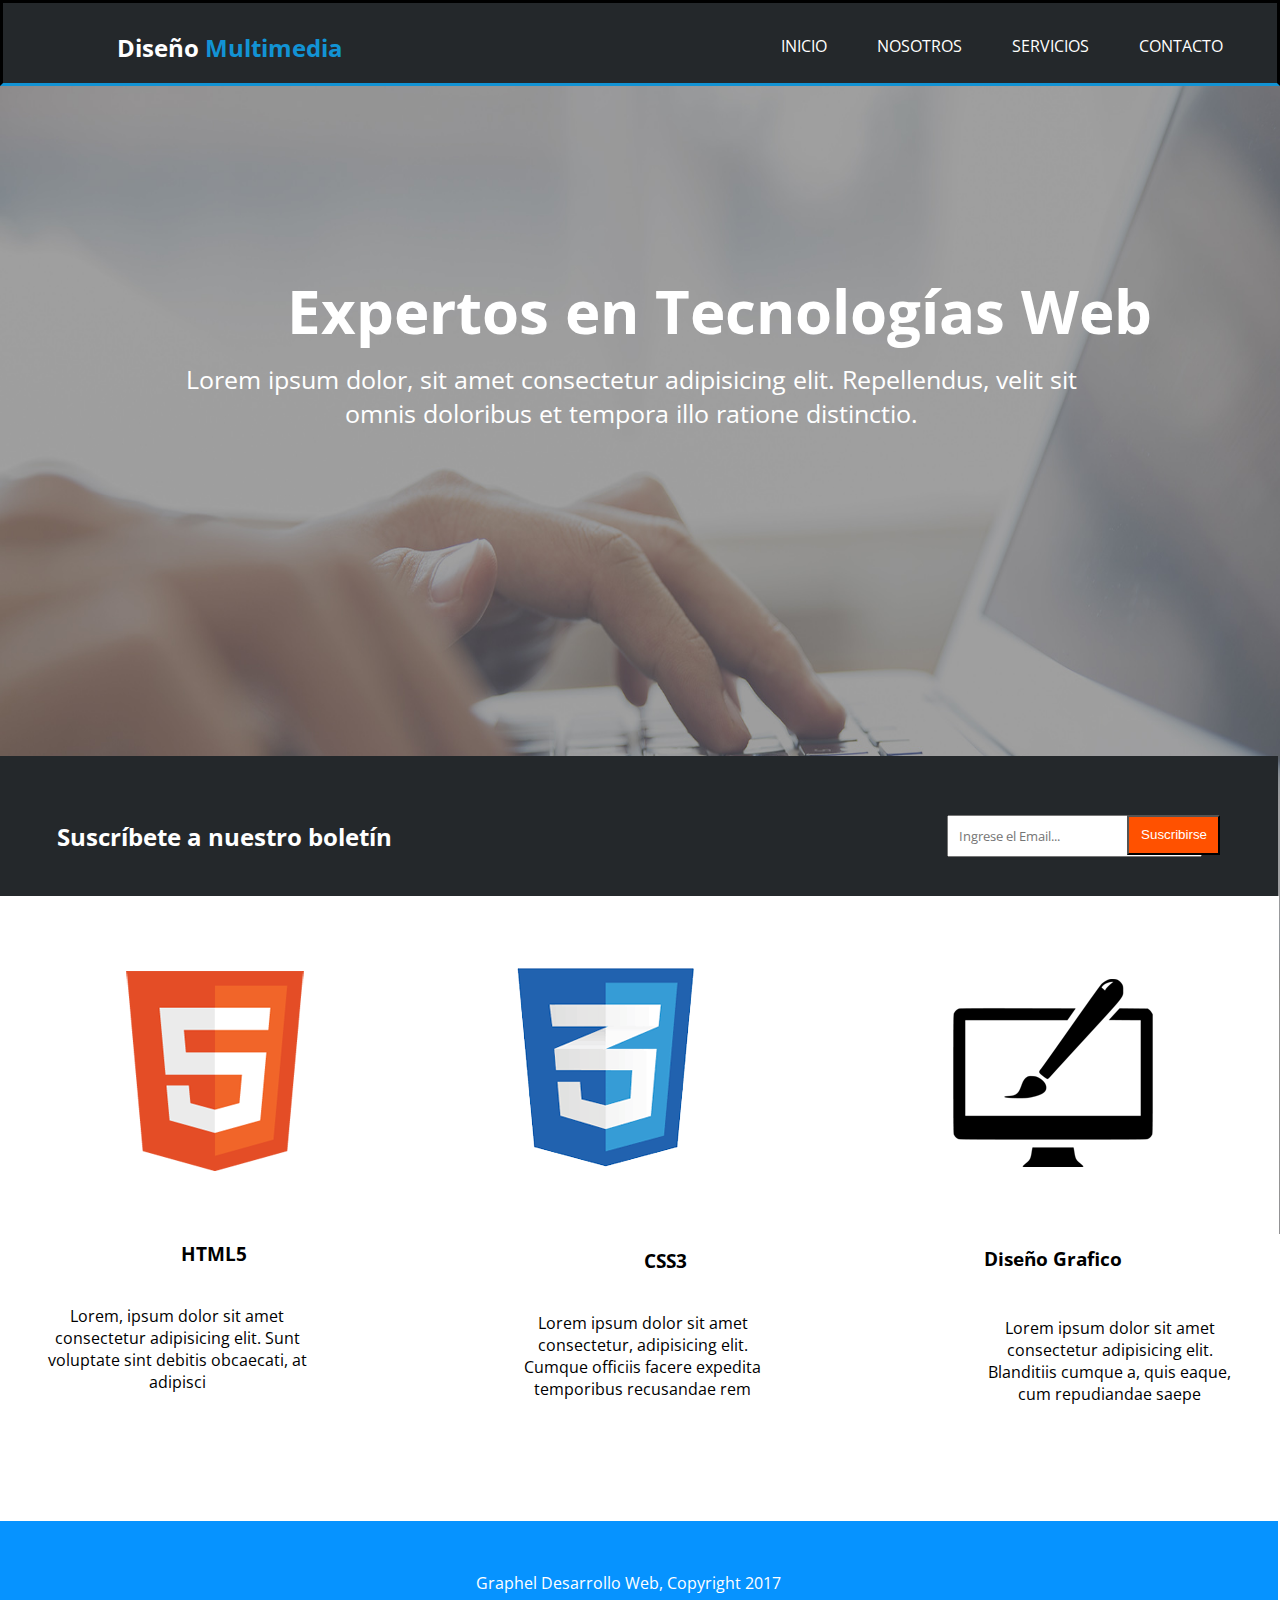
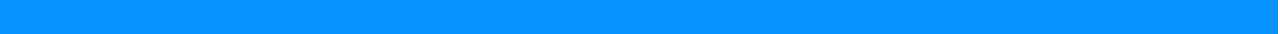
<file: index.html>
<!DOCTYPE html>
<html lang="es">
<head>
    <meta charset="UTF-8">
    <meta http-equiv="X-UA-Compatible" content="IE=edge">
    <meta name="viewport" content="width=device-width, initial-scale=1.0">
    <title>Proyecto Graphel</title>
    <link rel="stylesheet" href="css/index.css">
</head>
<body> 
<main>

<header>

    <h2>Diseño <span>Multimedia</span></h2>
    <nav>
        <ol>
        <li><a href="contacto.html">CONTACTO</a></li>
        <li><a href="servicio.html">SERVICIOS</a></li>
        <li><a href="nosotros.html">NOSOTROS</a></li>
        <li><a href="index.html">INICIO</a></li>
    </ol>
    </nav>
</header>
<div class="textoimg">
    <h1>Expertos en Tecnologías Web</h1>
    <p>Lorem ipsum dolor, sit amet consectetur adipisicing elit. Repellendus, velit sit omnis doloribus et tempora illo ratione distinctio.</p>
</div>
    <div type="img" class="imgCz">
        <img src="images/cabecera.jpg">
    </div>
    <div class="Boletín">
        <h2>Suscríbete a nuestro boletín</h2>
        <input type="email" placeholder="Ingrese el Email..."/>
        <button>Suscribirse</button>
    </div>

    <div class="Logos">

        <div class="imghtml"><img src="images/logo_html.png"></div>
        <div class="htmlh3"><h3>HTML5</h3></div>
        <div class="P1"><p>Lorem, ipsum dolor sit amet consectetur adipisicing elit. Sunt voluptate sint debitis obcaecati, at adipisci </p></div>


        <div class="imgcss"><img src="images/logo_css.png"></div>
        <div class="cssh3"><h3>CSS3</h3></div>
        <div class="P2"><p>Lorem ipsum dolor sit amet consectetur, adipisicing elit. Cumque officiis facere expedita temporibus recusandae rem </p></div>

        <div class="imgbrocha"><img src="images/logo_brush.png"> </div>
        <div class="brochah3"><h3>Diseño Grafico</h3></div>
        <div class="P3"><p>Lorem ipsum dolor sit amet consectetur adipisicing elit. Blanditiis cumque a, quis eaque, cum repudiandae saepe <p></div>

    </div>

    <footer>
        <p>Graphel Desarrollo Web, Copyright 2017</p>
    </footer>

</main>
</body>
</html>
</file>
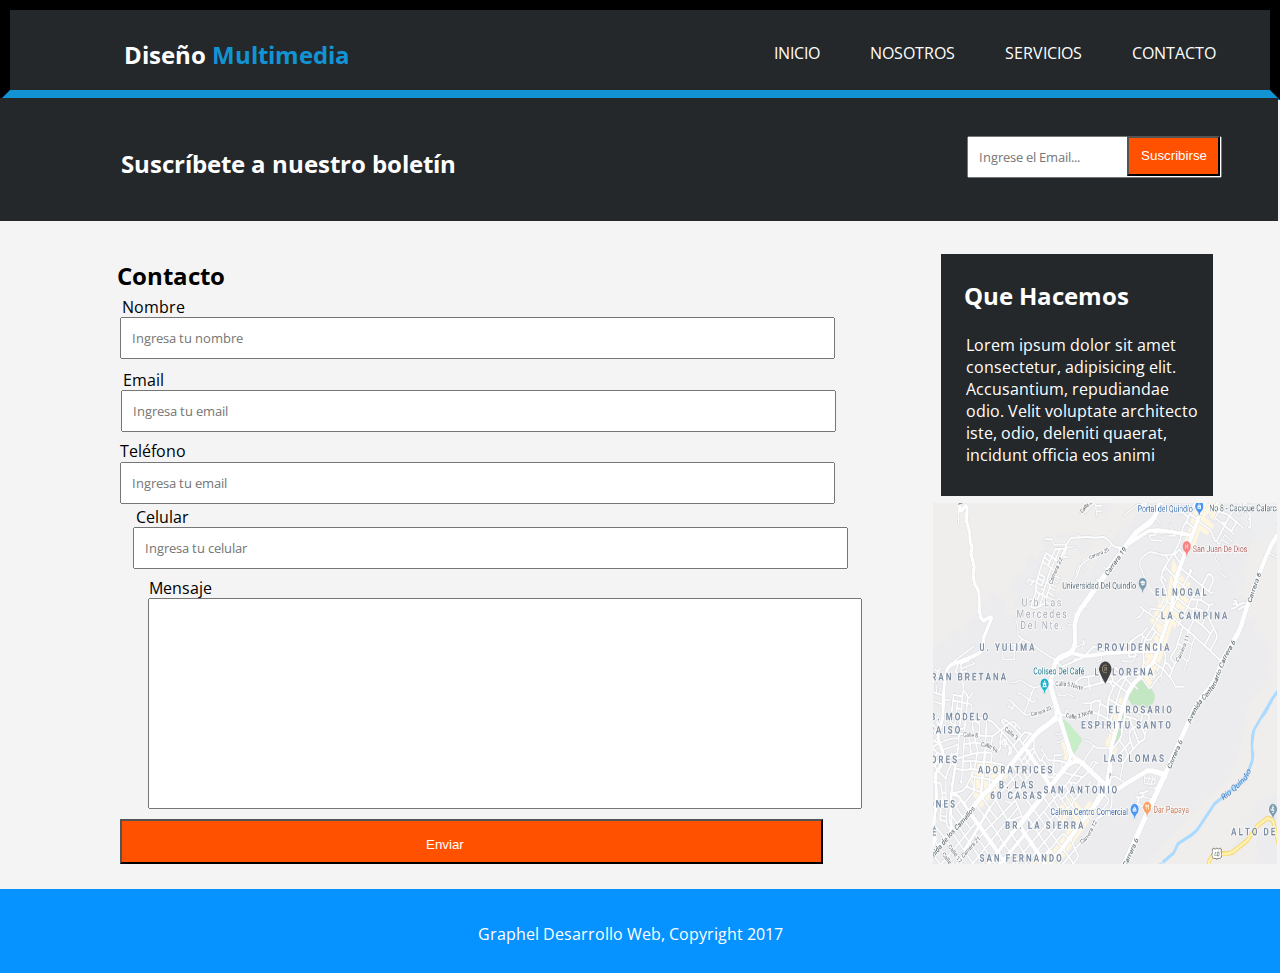
<file: contacto.html>
<!DOCTYPE html>
<html lang="es">
<head>
    <meta charset="UTF-8">
    <meta http-equiv="X-UA-Compatible" content="IE=edge">
    <meta name="viewport" content="width=device-width, initial-scale=1.0">
    <title>Proyecto Graphel</title>
    <link rel="stylesheet" href="css/contacto.css">
</head>
<body> 
<main>

<header>

    <h2>Diseño <span>Multimedia</span></h2>
    <nav>
        <ol>
        <li><a href="contacto.html">CONTACTO</a></li>
        <li><a href="servicio.html">SERVICIOS</a></li>
        <li><a href="nosotros.html">NOSOTROS</a></li>
        <li><a href="index.html">INICIO</a></li>
    </ol>
    </nav>
</header>

<div class="Boletín">
    <h2>Suscríbete a nuestro boletín</h2>
    <input type="email" placeholder="Ingrese el Email..."/>
    <button>Suscribirse</button>
</div>

<div class="Info">
<h2>Contacto</h2></div>

<div class="formulario">

<div class="input1">
<p>Nombre</p>
<input type="nombre" placeholder="Ingresa tu nombre"/>
</div>

<div class="input2">
<p>Email</p>
<input type="email" placeholder="Ingresa tu email"/>
</div>

<div class="input3">
<p>Teléfono</p>
<input type="telefono" placeholder="Ingresa tu email"/>
</div>

<div class="input4">
<p>Celular</p>
<input type="email" placeholder="Ingresa tu celular"/>
</div>

<div class="input5">
<p>Mensaje</p>
<input type="mensaje"/>
</div>

<div class="boton">
<button><p>Enviar</p></button>
</div>
</div>

<div class="Asider">
    <h2>Que Hacemos</h2>
    <br>
    <p> Lorem ipsum dolor sit amet consectetur, adipisicing elit. Accusantium, repudiandae odio. Velit voluptate architecto iste, odio, deleniti quaerat, incidunt officia eos animi</p>
</div>

<div class="imgMapa">
    <img src="/images/mapaGoogle.png">
</div>

<footer>
    <p>Graphel Desarrollo Web, Copyright 2017</p>
</footer>

</main>
</body>
</html>
</file>
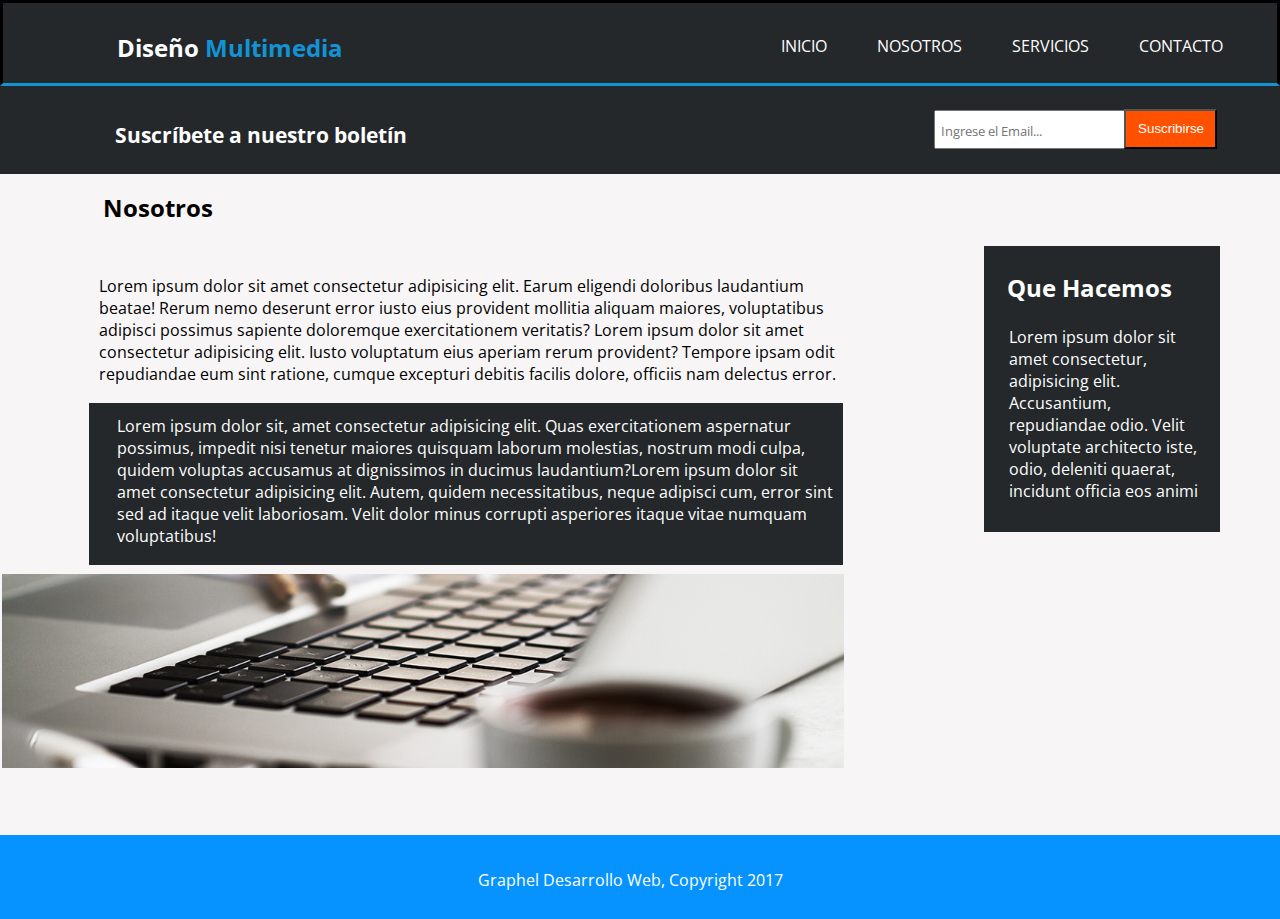
<file: nosotros.html>
<!DOCTYPE html>
<html lang="es">
<head>
<meta charset="UTF-8">
<html lang="es">
<meta http-equiv="X-UA-Compatible" content="IE=edge">
<meta name="viewport" content="width=device-width, initial-scale=1.0">
<title>Proyecto Graphel</title>
<link rel="stylesheet" href="css/nosotros.css">
</head>
<body> 
<main>


<header>
<h2>Diseño <span>Multimedia</span></h2>
<nav>
    <ol>
    <li><a href="contacto.html">CONTACTO</a></li>
    <li><a href="servicio.html">SERVICIOS</a></li>
    <li><a href="nosotros.html">NOSOTROS</a></li>
    <li><a href="index.html">INICIO</a></li>
</ol>
</nav>
</header>


<div class="Boletín">
    <h2>Suscríbete a nuestro boletín</h2>
    <input type="email" placeholder="Ingrese el Email..."/>
    <button>Suscribirse</button>
</div>

<div class="Info">

<h2>Nosotros</h2>

<div class="p1"><p>Lorem ipsum dolor sit amet consectetur adipisicing elit. Earum eligendi doloribus laudantium beatae! Rerum nemo deserunt error iusto eius provident mollitia aliquam maiores, voluptatibus adipisci possimus sapiente doloremque exercitationem veritatis? Lorem ipsum dolor sit amet consectetur adipisicing elit. Iusto voluptatum eius aperiam rerum provident? Tempore ipsam odit repudiandae eum sint ratione, cumque excepturi debitis facilis dolore, officiis nam delectus error.</p></div>
<div class="p2"><p>Lorem ipsum dolor sit, amet consectetur adipisicing elit. Quas exercitationem aspernatur possimus, impedit nisi tenetur maiores quisquam laborum molestias, nostrum modi culpa, quidem voluptas accusamus at dignissimos in ducimus laudantium?Lorem ipsum dolor sit amet consectetur adipisicing elit. Autem, quidem necessitatibus, neque adipisci cum, error sint sed ad itaque velit laboriosam. Velit dolor minus corrupti asperiores itaque vitae numquam voluptatibus!</p></div>
<div class="cafe"><img src="images/891.jpg"> </div>

</div>

<div class="Asider">
    <h2>Que Hacemos</h2>
    <br>
    <p> Lorem ipsum dolor sit amet consectetur, adipisicing elit. Accusantium, repudiandae odio. Velit voluptate architecto iste, odio, deleniti quaerat, incidunt officia eos animi</p>
</div>


<footer>
    <p>Graphel Desarrollo Web, Copyright 2017</p>
</footer>

</main>
</body>
</html>
</file>
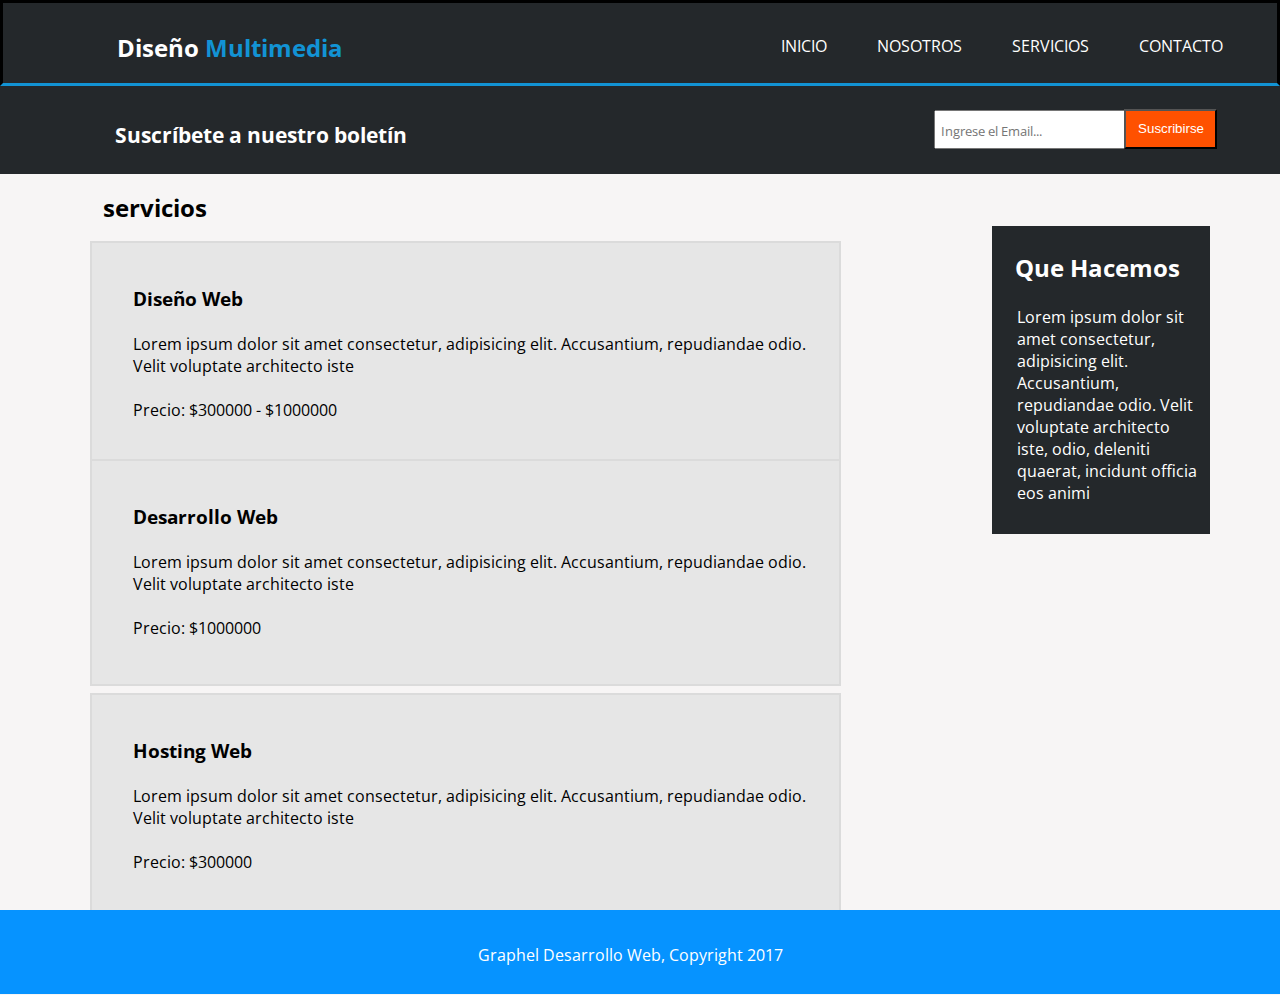
<file: servicio.html>
<!DOCTYPE html>
<html lang="es">
<head>
<meta charset="UTF-8">
<html lang="es">
<meta http-equiv="X-UA-Compatible" content="IE=edge">
<meta name="viewport" content="width=device-width, initial-scale=1.0">
<title>Proyecto Graphel</title>
<link rel="stylesheet" href="css/servicio.css">
</head>
<body> 
<main>


<header>
<h2>Diseño <span>Multimedia</span></h2>
<nav>
    <ol>
    <li><a href="contacto.html">CONTACTO</a></li>
    <li><a href="servicio.html">SERVICIOS</a></li>
    <li><a href="nosotros.html">NOSOTROS</a></li>
    <li><a href="index.html">INICIO</a></li>
</ol>
</nav>
</header>


<div class="Boletín">
    <h2>Suscríbete a nuestro boletín</h2>
    <input type="email" placeholder="Ingrese el Email..."/>
    <button>Suscribirse</button>
</div>

<div class="Info">

<h2>servicios</h2>

<div class="contenedores1">
    <h3>Diseño Web</h3>
    <br>
    <p> Lorem ipsum dolor sit amet consectetur, adipisicing elit. Accusantium, repudiandae odio. Velit voluptate architecto iste</p>
    <br>
    <p>Precio: $300000 - $1000000</p>
</div>
<div class="contenedores2">
    <h3>Desarrollo Web</h3>
    <br>
    <p> Lorem ipsum dolor sit amet consectetur, adipisicing elit. Accusantium, repudiandae odio. Velit voluptate architecto iste</p>
    <br>
    <p>Precio: $1000000</p>
</div>
<div class="contenedores3">
    <h3>Hosting Web</h3>
    <br>
    <p> Lorem ipsum dolor sit amet consectetur, adipisicing elit. Accusantium, repudiandae odio. Velit voluptate architecto iste</p>
    <br>
    <p>Precio: $300000</p>
</div>

<div class="Asider">
    <h2>Que Hacemos</h2>
    <br>
    <p> Lorem ipsum dolor sit amet consectetur, adipisicing elit. Accusantium, repudiandae odio. Velit voluptate architecto iste, odio, deleniti quaerat, incidunt officia eos animi</p>
</div>


<footer>
    <p>Graphel Desarrollo Web, Copyright 2017</p>
</footer>

</main>
</body>
</html>
</file>
<file: css/index.css>
@import url('https://fonts.googleapis.com/css2?family=Open+Sans:wght@300;600&display=swap');


*{
    margin: 0; 
    padding: 0;
    box-sizing: border-box;
  }

body{
    background-color: #ffffff;
    text-align: right;
    font-family: 'Open Sans', sans-serif;
}

main{
    background-color: #ffffff;
    
}

/* Parte de arriba */

header{
padding-top: 50px;
padding-left: 10px;
padding-right: 10px;
padding-bottom: 30px;
background-color: #24282b;
border-bottom-color:#1293d4 ;
border-style: solid;

}


nav ol li {
    float: right;
    color: #ffffff;
    list-style: none;
    display: inline;
    margin: 20px;
    margin-left: 6px;
    margin-right: 44px;
    margin-top: -18px;
    margin-bottom: 21px;
}
a{
    color: white;
    outline: none;
    text-decoration: none;
      
}
a:hover{
    color:#1293d4
}


h2{
    float: left;
    font-family: 'Open Sans', sans-serif;
    font-weight: 600%;
    margin-left: 104px ;
    margin-top: -22px;
    border-bottom: 10px;
    border-color: #2e25257c;
    size: 500 px;
    color: rgb(255, 255, 255);
     
}
span{
    color: #1293d4;
}


/* Parte intermedía: */

.imgCz img{
    width: 1343px;
    height: 1148px;
}

.textoimg h1{
    position: absolute;
    margin: 184px 15px 154px 287px;
    font-family: 'Open Sans', sans-serif;
    color: white;
    font-size: 60px;

}

.textoimg p{
    text-align: center;
    position: absolute;
    margin: 276px 181px 143px 163px;
    font-family: 'Open Sans', sans-serif;
    color: white;
    font-size: 25px;
}

.Boletín{
    
    position: relative;
    padding-top: 123px;
    padding-left: -48px;
    padding-right: -10px;
    padding-bottom: 30px;
    margin: -483px 2px 151px -2px;
    background-color: #24282b;

    

}
.Boletín h2{
    display: inline;
    font-family: 'Open Sans', sans-serif;
    padding: 10px 10px 10px 10px;
    margin: -69px -341px 271px 49px;
    float: left;
    color: white;


}

.Boletín input {
    color: rgb(0, 0, 0);
    font-weight: 600px;
    font-family: 'Open Sans', sans-serif;
    padding: 10px 66px 10px 10px;
    margin: -64px -554px -162px 886px;
    float: left;
}


.Boletín button{
    position: relative;
    float: right;
    background-color: #ff5100;
    color: #ffffff;
    margin: -64px 58px 8px 16px;
    padding: 10px 11px 11px 12px;
}

/* Parte de abajo */

.Logos {
    position: relative;
    padding-top: 474px;
    padding-left: -48px;
    padding-right: -10px;
    padding-bottom: 30px;
    margin: -164px 1px 7px 0px;
    background-color: #ffffff;
}

.imghtml {


    float: left;
    margin: -522px 11px 279px 115px;
    position: left;
    padding-top: 123px;
    padding-left: -48px;
    padding-right: -10px;
    padding-bottom: 30px;
    display: inline;



}

.imgcss{
    
    float: right;
    margin: -640px 573px 286px 434px;
    position: left;
    padding-top: 123px;
    padding-left: -48px;
    padding-right: -10px;
    padding-bottom: 30px;
    display: inline;

}

.imgbrocha{

    float: right;
    margin: -639px 126px 297px 374px;
    position: left;
    padding-top: 123px;
    padding-left: -48px;
    padding-right: -10px;
    padding-bottom: 30px;
    display: inline;


}

.htmlh3{

    float: left;
    font-family: 'Open Sans', sans-serif;
    font-weight: 600%;
    margin: -129px 96px 160px -145px;
    padding: -30px 10px 10px -44px;
    size: 500 px;
    color: rgb(0, 0, 0);
    display: inline;


}

.cssh3{
    float: left;
    font-family: 'Open Sans', sans-serif;
    font-weight: 600%;
    margin: -241px -29px 188px 644px;
    padding: -30px 10px 10px -44px;
    size: 500 px;
    color: rgb(0, 0, 0);
    display: inline;
}

.brochah3{
    float: right;
    font-family: 'Open Sans', sans-serif;
    font-weight: 600%;
    margin: -243px -543px 173px -124px;
    padding: -30px 10px 10px -44px;
    size: 500 px;
    color: rgb(0, 0, 0);
    display: inline;
}

.P1{

    float: left;
    text-align: center;
    padding: 79px 958px 21px 33px;
    margin: -259px 10px 10px 10px;
    display: inline;
}

.P2{

    float: right;
    text-align: center;
    padding: 82px 503px 23px 509px;
    margin: -259px 10px 10px 10px;
    display: inline;
}

.P3{
    float: right;
    text-align: center;
    padding: 148px 310px 2px -313px;
    margin: -188px 40px 0px 980px;
    display: inline;
}



/* Footer: */

footer{
    position: relative;
    padding-top: 22px;
    padding-left: -48px;
    padding-right: -10px;
    padding-bottom: 30px;
    margin: 121px 2px -4px -2px;
    background-color: #0693ff;

}

footer p{

    color: white;
    padding-left: 10px;
    padding-top: 10px;
    margin: 19px 497px 10px 10px;

}
</file>
<file: css/contacto.css>
@import url('https://fonts.googleapis.com/css2?family=Open+Sans:wght@300;600&display=swap');


*{
    margin: 0; 
    padding: 0;
    box-sizing: border-box;
  }

body{
    background-color: #F4F4F4;
    text-align: right;
    font-family: 'Open Sans', sans-serif;
}

main{
    background-color: #F4F4F4;
    
}

/* Parte de arriba */

header{
padding-top: 50px;
padding-left: 10px;
padding-right: 10px;
padding-bottom: 30px;
background-color: #24282b;
border-bottom-color:#1293d4;
border-width: 10px;
border-style: solid;

}


nav ol li {
    float: right;
    color: #ffffff;
    list-style: none;
    display: inline;
    margin: 20px;
    margin-left: 6px;
    margin-right: 44px;
    margin-top: -18px;
    margin-bottom: 21px;
}
a{
    color: white;
    outline: none;
    text-decoration: none;
      
}
a:hover{
    color:#1293d4
}


h2{
    float: left;
    font-family: 'Open Sans', sans-serif;
    font-weight: 600%;
    margin-left: 104px ;
    margin-top: -22px;
    border-bottom: 10px;
    border-color: #2e25257c;
    size: 500 px;
    color: rgb(255, 255, 255);
     
}
span{
    color: #1293d4;
}


/* Boletín */ 


.Boletín{
    
    position: relative;
    padding-top: 123px;
    padding-left: -48px;
    padding-right: -10px;
    padding-bottom: -15px;
    margin: -2px 2px 2px -2px;
    background-color: #24282b;

    

}
.Boletín h2{
    display: inline;
    font-family: 'Open Sans', sans-serif;
    padding: 10px 10px 10px 10px;
    margin: -84px -398px -3px 113px;
    float: left;
    color: white;


}

.Boletín input {
    color: rgb(0, 0, 0);
    font-weight: 600px;
    font-family: 'Open Sans', sans-serif;
    padding: 10px 66px 10px 10px;
    margin: -85px -577px -130px 969px;
    float: left;
}



.Boletín button{
    position: relative;
    float: right;
    background-color: #ff5100;
    color: #ffffff;
    margin: -85px 58px 8px 16px;
    padding: 10px 11px 11px 12px;
}

.Info h2{

    float: left;
    font-family: 'Open Sans', sans-serif;
    margin: 26px -197px 10px 107px;
    padding: 10px 10px 10px 10px;
    border-bottom: 10px;
    border-color: #2e25257c;
    size: 500 px;
    color: rgb(0, 0, 0);

}

.formulario {
    margin: 123px 29px 10px 60px;
    padding: 10px 10px 10px 10px;
    float: left;
    text-align: left;
}

.input1 input {
    color: rgb(0, 0, 0);
    font-weight: 600px;
    font-family: 'Open Sans', sans-serif;
    padding: 10px 526px 10px 10px;
    margin: -39px -577px -130px 12px;
    float: left;
}
.input1 p{
    color: rgb(0, 0, 0);
    font-weight: 600px;
    font-family: 'Open Sans', sans-serif;
    padding: 10px 66px 10px 10px;
    margin: -70px -549px -130px 4px;
    float: left;
}

.input2 input{
    color: rgb(0, 0, 0);
    font-weight: 600px;
    font-family: 'Open Sans', sans-serif;
    padding: 10px 526px 10px 10px;
    margin: 34px -577px -130px 13px;
    float: left;
}
.input2  p{
    color: rgb(0, 0, 0);
    font-weight: 600px;
    font-family: 'Open Sans', sans-serif;
    padding: 10px 66px 10px 10px;
    margin: 3px -577px -130px 5px;
    float: left;
}

.input3 input{
    color: rgb(0, 0, 0);
    font-weight: 600px;
    font-family: 'Open Sans', sans-serif;
    padding: 10px 526px 10px 10px;
    margin:106px -577px -130px 12px;
    float: left;
}
.input3 p{
    color: rgb(0, 0, 0);
    font-weight: 600px;
    font-family: 'Open Sans', sans-serif;
    padding: 10px 66px 10px 10px;
    margin: 74px -577px -130px 2px;
    float: left;
}

.input4 input{
    color: rgb(0, 0, 0);
    font-weight: 600px;
    font-family: 'Open Sans', sans-serif;
    padding: 10px 526px 10px 10px;
    margin: 171px -577px -130px -125px;
    float: left;
}
.input4 p{
    color: rgb(0, 0, 0);
    font-weight: 600px;
    font-family: 'Open Sans', sans-serif;
    padding: 10px 66px 10px 10px;
    margin: 140px -577px -130px -132px;
    float: left;
}

.input5 input{
    color: rgb(0, 0, 0);
    font-weight: 600px;
    font-family: 'Open Sans', sans-serif;
    padding: 179px 525px 10px 10px;
    margin: 242px -232px -4px -123px;
    float: left;
}
.input5 p{
    color: rgb(0, 0, 0);
    font-weight: 600px;
    font-family: 'Open Sans', sans-serif;
    padding: 227px 181px 43px 8px;
    margin: -6px -462px -4px -130px;
    float: left;
}

.boton button{
    position: relative;
    float: right;
    background-color: #ff5100;
    color: #ffffff;
    padding: 7px 600px 9px 58px;
    margin: 14px -62px 3px 12px;
}

.boton p {
    position: relative;
    float: right;
    color: #ffffff;
    padding: -2px 6px 9px 58px;
    margin: 9px -243px 1px 246px;
}

.Asider {
    position: relative;
    text-align: left;
    padding: -8px 120px 55px 16px;
    margin: -633px 67px -6px 941px;
    background-color: #24282b;
    float: right;
    font-family: 'Open Sans', sans-serif;
    color: rgb(0, 0, 0);
}

.Asider p{
    margin: -7px 9px 6px 9px;
    padding: 65px 0px 24px 16px;
    color: white;
}

.Asider h2{
    text-align: right;
    padding: 43px 0px 31px -2px;
    margin: 25px 8px 3px 23px;
}

.imgMapa img {
    width: 344px;
    height: 361px;
    margin: -1125px 61px 40px 933px;
}

/* Footer: */

footer{
    position: relative;
    padding-top: 5px;
    padding-bottom: 18px;
    margin: -20px 0px -39px -32px;
    background-color: #0693ff;
}



footer p{

    color: white;
    padding-left: 10px;
    padding-top: 10px;
    margin: 19px 497px 10px 10px;

}
</file>
<file: css/nosotros.css>
@import url('https://fonts.googleapis.com/css2?family=Open+Sans:wght@300;600&display=swap');


*{
    margin: 0; 
    padding: 0;
    box-sizing: border-box;
  }

body{
    background-color: #ffffff;
    text-align: right;
    font-family: 'Open Sans', sans-serif;
}

main{
    background-color: #ffffff; 

}

/* Parte de Arriba */

header{
padding-top: 50px;
padding-left: 10px;
padding-right: 10px;
padding-bottom: 30px;
background-color: #24282b;
border-bottom-color:#1293d4 ;
border-style: solid;

}



nav ol li {
    float: right;
    color: #ffffff;
    list-style: none;
    display: inline;
    margin: 20px;
    margin-left: 6px;
    margin-right: 44px;
    margin-top: -18px;
    margin-bottom: 21px;
}
a{
    color: white;
    outline: none;
    text-decoration: none;
      
}
a:hover{
    color:#1293d4
}
h2{
    float: left;
    font-family: 'Open Sans', sans-serif;
    font-weight: 600%;
    margin-left: 104px ;
    margin-top: -22px;
    border-bottom: 10px;
    border-color: #2e25257c;
    size: 500 px;
    color: rgb(255, 255, 255);
     
}
span{
    color: #1293d4;
}



.Boletín{
    
    position: relative;
    padding: 87px 7px 6px 10px;
    margin: 0px 0px -5px -2px;
    background-color: #24282b;
    
}
.Boletín h2{
    display: inline;
    font-family: 'Open Sans', sans-serif;
    padding: 10px 10px 10px 10px;
    margin: -62px -331px 277px 97px;
    font-size: 21px;
    float: left;
    color: white;


}

.Boletín input {
    color: rgb(0, 0, 0);
    font-weight: 600px;
    font-family: 'Open Sans', sans-serif;
    padding: 10px 82px 7px 5px;
    margin: -63px -554px -162px 848px;
    float: left;
}


.Boletín button{
    position: relative;
    float: right;
    background-color: #ff5100;
    color: #ffffff;
    margin: -64px 56px 8px 16px;
    padding: 10px 11px 11px 12px;
}

/* Parte Intermedia "Nosotros" */

.Info {

    position: relative;
    padding: 99px 10px 20px 10px;
    margin: 0px 0px 0px -2px;
    background-color: #f7f5f5;

}


.p1 p{
    text-align: left;
    position: relative;
    padding: 23px 0px 15px 9px;
    margin: -21px 429px -33px 82px;
    background-color: #f7f5f5;
}

.p2 p {
    text-align: left;
    position: relative;
    padding: 12px 7px 18px 28px;
    margin: 36px 427px 21px 81px;
    background-color: #24282b;
    color: white;
}

.Info h2{

    float: left;
    font-family: 'Open Sans', sans-serif;
    margin-left: 17px ;
    margin-top: -82px;
    border-bottom: 10px;
    border-color: #2e25257c;
    size: 500 px;
    color: rgb(0, 0, 0);

}

.cafe img{
    width: 842px;
    height: 194px;
    margin: -12px 426px 52px -13px;

}

.Asider {
    position: relative;
    text-align: left;
    padding: -8px 120px 55px 16px;
    margin: -599px 60px 28px 984px;
    background-color: #24282b;
    float: right;
    font-family: 'Open Sans', sans-serif;
    color: rgb(0, 0, 0);
}

.Asider p{
    margin: -7px 9px 6px 9px;
    padding: 65px 0px 24px 16px;
    color: white;
}

.Asider h2{
    text-align: right;
    padding: 43px 0px 31px -2px;
    margin: 25px 8px 3px 23px;
}



/* Footer: */

footer{
    position: relative;
    padding-top: 5px;

    padding-bottom: 18px;
    margin: -10px 0px -39px -32px;
    background-color: #0693ff;
}



footer p{

    color: white;
    padding-left: 10px;
    padding-top: 10px;
    margin: 19px 497px 10px 10px;

}
</file>
<file: css/servicio.css>
@import url('https://fonts.googleapis.com/css2?family=Open+Sans:wght@300;600&display=swap');


*{
    margin: 0; 
    padding: 0;
    box-sizing: border-box;
  }

body{
    background-color: #ffffff;
    text-align: right;
    font-family: 'Open Sans', sans-serif;
}

main{
    background-color: #ffffff; 

}

/* Parte de Arriba */

header{
padding-top: 50px;
padding-left: 10px;
padding-right: 10px;
padding-bottom: 30px;
background-color: #24282b;
border-bottom-color:#1293d4 ;
border-style: solid;

}



nav ol li {
    float: right;
    color: #ffffff;
    list-style: none;
    display: inline;
    margin: 20px;
    margin-left: 6px;
    margin-right: 44px;
    margin-top: -18px;
    margin-bottom: 21px;
}
a{
    color: white;
    outline: none;
    text-decoration: none;
      
}
a:hover{
    color:#1293d4
}
h2{
    float: left;
    font-family: 'Open Sans', sans-serif;
    font-weight: 600%;
    margin-left: 104px ;
    margin-top: -22px;
    border-bottom: 10px;
    border-color: #2e25257c;
    size: 500 px;
    color: rgb(255, 255, 255);
     
}
span{
    color: #1293d4;
}



.Boletín{
    
    position: relative;
    padding: 87px 7px 6px 10px;
    margin: 0px 0px -5px -2px;
    background-color: #24282b;
    
}
.Boletín h2{
    display: inline;
    font-family: 'Open Sans', sans-serif;
    padding: 10px 10px 10px 10px;
    margin: -62px -331px 277px 97px;
    font-size: 21px;
    float: left;
    color: white;


}

.Boletín input {
    color: rgb(0, 0, 0);
    font-weight: 600px;
    font-family: 'Open Sans', sans-serif;
    padding: 10px 82px 7px 5px;
    margin: -63px -554px -162px 848px;
    float: left;
}


.Boletín button{
    position: relative;
    float: right;
    background-color: #ff5100;
    color: #ffffff;
    margin: -64px 56px 8px 16px;
    padding: 10px 11px 11px 12px;
}

/* Parte Intermedia "Nosotros" */

.Info {

    position: relative;
    padding: 99px 10px 20px 10px;
    margin: 0px 0px 0px -2px;
    background-color: #f7f5f5;

}


.contenedores1 {
    position: relative;
    text-align: left;
    padding: 43px 3px 45px 41px;
    margin: -195px 429px -33px 82px;
    background-color: #E6E6E6;
    border: #d9d9d9e0;
    border-style: solid;
    border-width: 2px;
    float: right;
    font-family: 'Open Sans', sans-serif;
    color: rgb(0, 0, 0);
}

.contenedores2 {
    position: relative;
    text-align: left;
    padding: 43px 3px 45px 41px;
    margin: 23px 429px -33px 82px;
    background-color: #E6E6E6;
    border: #d9d9d9e0;
    border-style: solid;
    border-width: 2px;
    float: right;
    font-family: 'Open Sans', sans-serif;
    color: rgb(0, 0, 0);
}


.contenedores3 {
    position: relative;
    text-align: left;
    padding: 43px 3px 45px 41px;
    margin: 40px 429px -33px 82px;
    background-color: #E6E6E6;
    border: #d9d9d9e0;
    border-style: solid;
    border-width: 2px;
    float: right;
    font-family: 'Open Sans', sans-serif;
    color: rgb(0, 0, 0);
}



.Info h2{

    float: left;
    font-family: 'Open Sans', sans-serif;
    margin-left: 17px ;
    margin-top: -82px;
    border-bottom: 10px;
    border-color: #2e25257c;
    size: 500 px;
    color: rgb(0, 0, 0);

}

.Info .p1 h2{

    float: left;
    font-family: 'Open Sans', sans-serif;
    margin-left: 17px ;
    margin-top: -82px;
    border-bottom: 10px;
    border-color: #2e25257c;
    size: 500 px;
    color: rgb(0, 0, 0);

}



.Asider {
    position: relative;
    text-align: left;
    padding: -8px 120px 55px 16px;
    margin: -661px 60px 28px 984px;
    background-color: #24282b;
    float: right;
    font-family: 'Open Sans', sans-serif;
    color: rgb(0, 0, 0);
}

.Asider p{
    margin: -7px 9px 6px 9px;
    padding: 65px 0px 24px 16px;
    color: white;
}

.Asider h2{
    text-align: right;
    padding: 43px 0px 31px -2px;
    margin: 25px 8px 3px 23px;
    color: white;
}



/* Footer: */

footer{
    position: relative;
    padding-top: 5px;
    padding-bottom: 18px;
    margin: 637px -10px -19px -8px;
    background-color: #0693ff;
}



footer p{

    color: white;
    padding-left: 10px;
    padding-top: 10px;
    margin: 19px 497px 10px 10px;

}
</file>
